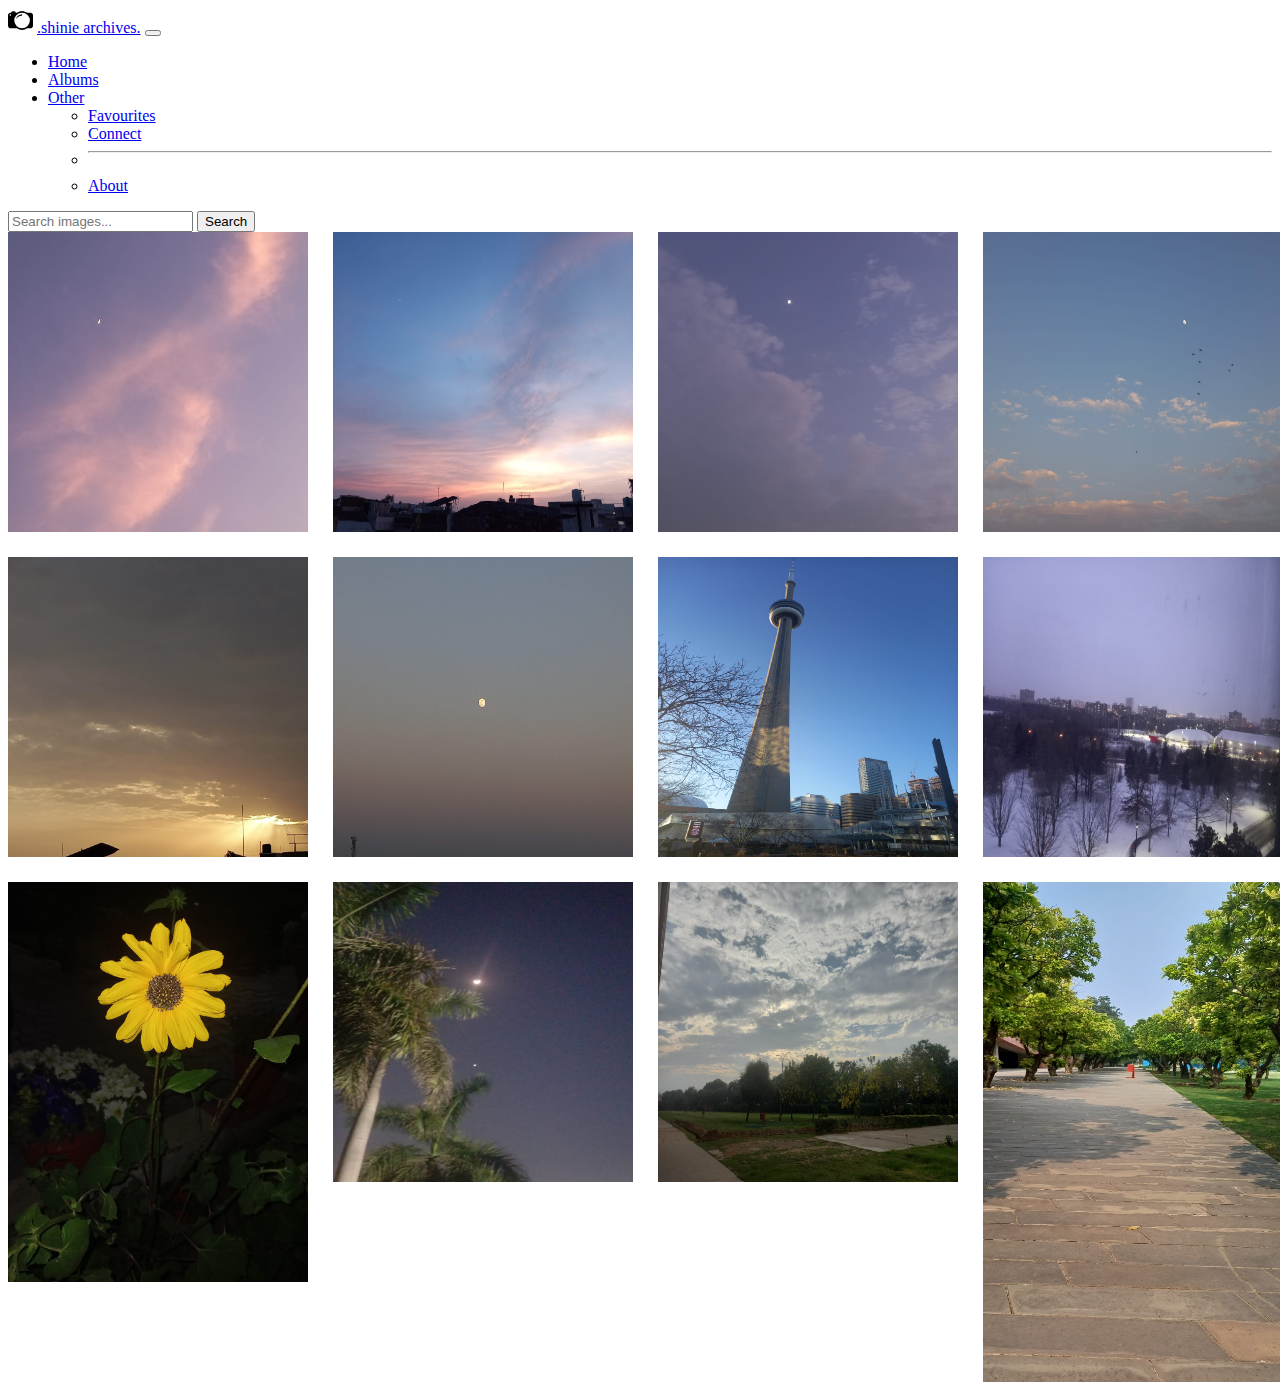
<file: index.html>
<!DOCTYPE html>

<html lang="en" xmlns="http://www.w3.org/1999/xhtml">
<head>
    <meta charset="utf-8" />
    <title>Gallery</title>
    <link href="https://cdn.jsdelivr.net/npm/bootstrap@5.3.0/dist/css/bootstrap.min.css" rel="stylesheet" 
          integrity="sha384-9ndCyUaIbzAi2FUVXJi0CjmCapSmO7SnpJef0486qhLnuZ2cdeRhO02iuK6FUUVM" 
          crossorigin="anonymous">
    <link rel="stylesheet" href="style.css" />
    <style>
        
    </style>
</head>
<body>
    <nav class="navbar navbar-expand-lg bg-body-tertiary">
        <div class="container-fluid"><svg xmlns="http://www.w3.org/2000/svg" width="25" height="25" fill="currentColor" class="bi bi-camera2" viewBox="0 0 16 16">
    <path d="M5 8c0-1.657 2.343-3 4-3V4a4 4 0 0 0-4 4z" />
    <path d="M12.318 3h2.015C15.253 3 16 3.746 16 4.667v6.666c0 .92-.746 1.667-1.667 1.667h-2.015A5.97 5.97 0 0 1 9 14a5.972 5.972 0 0 1-3.318-1H1.667C.747 13 0 12.254 0 11.333V4.667C0 3.747.746 3 1.667 3H2a1 1 0 0 1 1-1h1a1 1 0 0 1 1 1h.682A5.97 5.97 0 0 1 9 2c1.227 0 2.367.368 3.318 1zM2 4.5a.5.5 0 1 0-1 0 .5.5 0 0 0 1 0zM14 8A5 5 0 1 0 4 8a5 5 0 0 0 10 0z" />
</svg>
            <a class="navbar-brand" href="#">.shinie archives.</a>
            <button class="navbar-toggler" type="button" data-bs-toggle="collapse" data-bs-target="#navbarSupportedContent" aria-controls="navbarSupportedContent" aria-expanded="false" aria-label="Toggle navigation">
                <span class="navbar-toggler-icon"></span>
            </button>
            <div class="collapse navbar-collapse" id="navbarSupportedContent">
                <ul class="navbar-nav me-auto mb-2 mb-lg-0">
                    <li class="nav-item">
                        <a class="nav-link active" aria-current="page" href="index.html">Home</a>
                    </li>
                    <li class="nav-item">
                        <a class="nav-link" href="album.html">Albums</a>
                    </li>
                    <li class="nav-item dropdown">
                        <a class="nav-link dropdown-toggle" href="#" role="button" data-bs-toggle="dropdown" aria-expanded="false">
                            Other
                        </a>
                        <ul class="dropdown-menu">
                            <li><a class="dropdown-item" href="#">Favourites</a></li>
                            <li><a class="dropdown-item" href="contact.html">Connect</a></li>
                            <li><hr class="dropdown-divider"></li>
                            <li><a class="dropdown-item" href="#">About</a></li>
                        </ul>
                    </li>
                    <!--<li class="nav-item">
                        <a class="nav-link disabled">Disabled</a>
                    </li>-->
                </ul>
                <form class="d-flex" role="search">
                    <input class="form-control me-2" type="search" placeholder="Search images..." aria-label="Search">
                    <button class="btn btn-outline-success" type="submit">Search</button>
                </form>
            </div>
        </div>
    </nav>

    <!--..............................................body.....................................................-->
    <div class="container">
        <img class="pic" alt="sky" src="image_one.jpg" />
        <img class="pic" alt="sky" src="image_two.jpg" />
        <img class="pic" alt="sky" src="image_three.jpg" />
        <img class="pic" alt="sky" src="image_four.jpg" />
        <img class="pic" alt="sky" src="image_five.jpg" />
        <img class="pic" alt="sky" src="image_six.jpg" />
        <img class="pic" alt="sky" src="image_7.jpg" />
        <img class="pic" alt="sky" src="image_8.jpg" />
        <img class="flower" alt="flower" src="image_9.jpg" />
        <img class="pic" alt="sky" src="image_10.jpg" />
        <img class="pic" alt="sky" src="image_11.jpg" />
        <img class="tiet" alt="sky" src="image_12.jpg" />



    </div>

   <!-- <div class="container">
        <div class="first a">
            first
        </div>
        <div class="second a">second</div>
        <div class="third a">third</div>
        <div class="fourth a">fourth</div>
    </div>-->




    <script src="https://cdn.jsdelivr.net/npm/bootstrap@5.3.0/dist/js/bootstrap.bundle.min.js"
            integrity="sha384-geWF76RCwLtnZ8qwWowPQNguL3RmwHVBC9FhGdlKrxdiJJigb/j/68SIy3Te4Bkz"
            crossorigin="anonymous"></script>
</body>
</html>
</file>
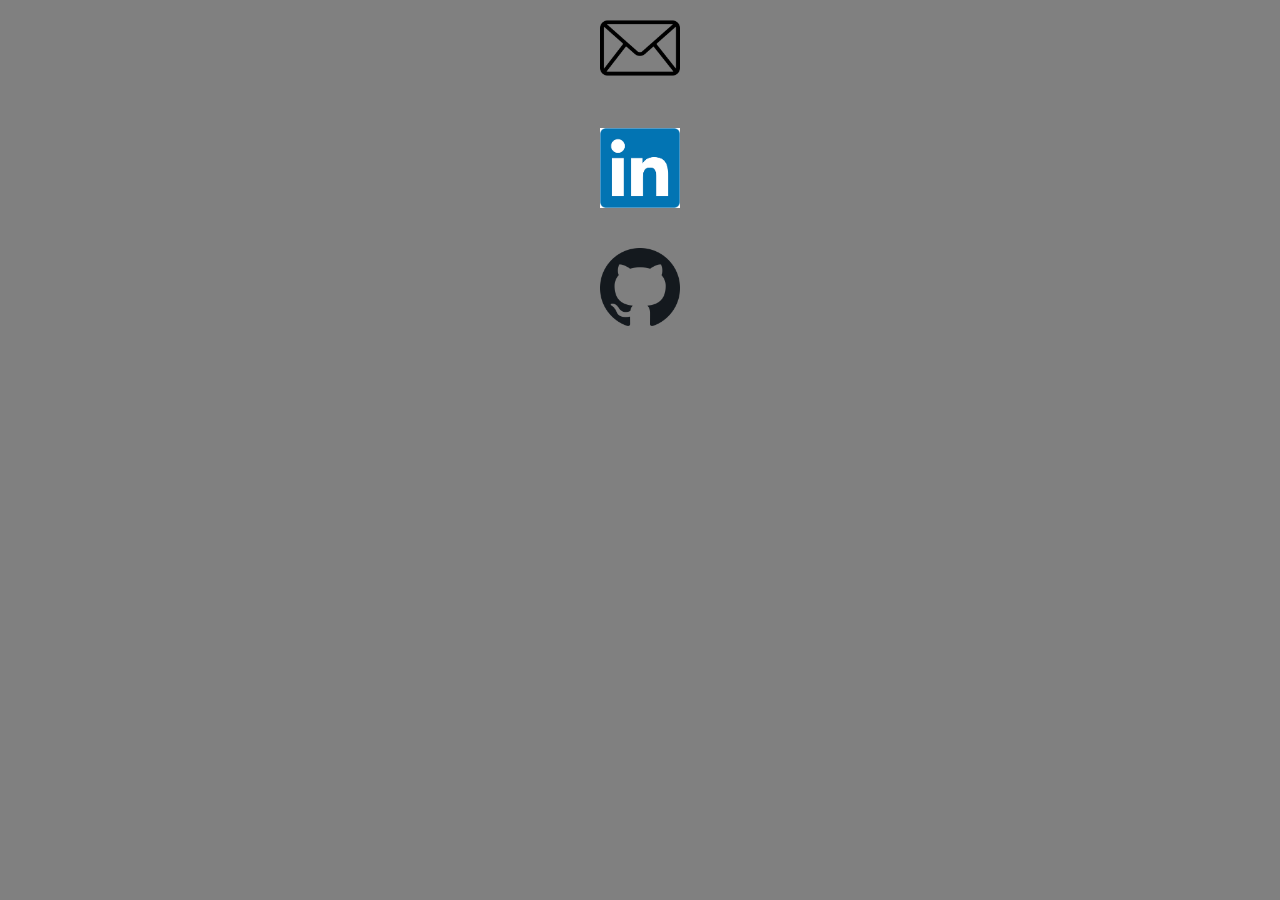
<file: contact.html>
<!DOCTYPE html>

<html lang="en" xmlns="http://www.w3.org/1999/xhtml">
<head>
    <meta charset="utf-8" />
    <title>Connect</title>
    <style>
        body{
            background-color:grey;
        }
        .icon{
            justify-items:center;
            align-items:center;
        }
        img{
            height:8s0px;
            width:80px;
        }
        .container{
            display:grid;
            place-items:center;
        }
    </style>
</head>
<body>
    <div class="container">
        <a href="mailto:shinieaggarwal72@gmail.com"><img src="mail.jpg" alt="mail.icon" /></a><br /><br />
        <a href="www.linkedin.com/in/shinieaggarwal"><img src="linkedin.png" alt="linkedin" /></a><br /><br />
        <a href="https://github.com/shinieaggarwal72"><img src="github.png" alt="github" /></a>
    </div>
    
</body>
</html>
</file>
<file: style.css>
.pic {
    height: 300px;
    width: 300px;
}
.container{
    display: grid;
    grid-template-columns:1fr 1fr 1fr 1fr;
    gap:25px;
}
body{
  
}
.flower{
    height:400px;
    width:300px;
}
.tiet{
    height:500px;
    width:300px;
}
</file>
